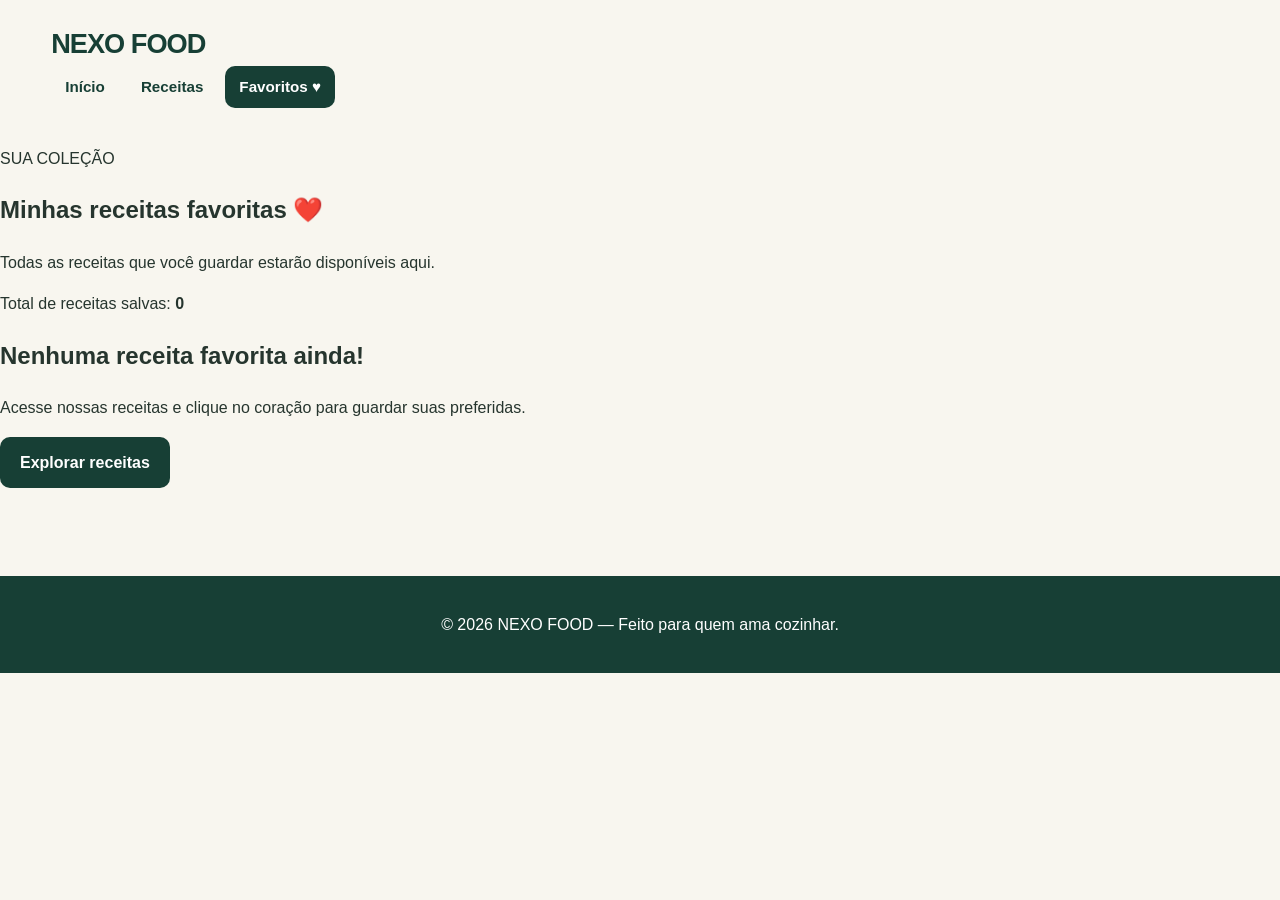
<file: pages/favoritos.html>
<!DOCTYPE html>
<html lang="pt-BR">
<head>
  <meta charset="UTF-8">
  <meta name="viewport" content="width=device-width, initial-scale=1.0">

  <title>Meus Favoritos | NEXO FOOD</title>

  <link rel="stylesheet" href="../css/style.css">
  <link rel="stylesheet" href="../css/receitas.css">
  <link rel="stylesheet" href="../css/responsivo.css">
</head>

<body>
  <header class="site-header">
    <div class="container header-content">
      <a href="../index.html" class="logo">NEXO FOOD</a>

      <nav aria-label="Menu principal">
        <a href="../index.html">Início</a>
        <a href="receitas.html">Receitas</a>
        <a href="favoritos.html" aria-current="page">Favoritos ♥</a>
      </nav>
    </div>
  </header>

  <main class="container favorites-page">
    <section class="page-heading">
      <p class="eyebrow">SUA COLEÇÃO</p>
      <h1>Minhas receitas favoritas ❤️</h1>

      <p>
        Todas as receitas que você guardar estarão disponíveis aqui.
      </p>

      <p>
        Total de receitas salvas:
        <strong id="favorite-count">0</strong>
      </p>
    </section>

    <section id="empty-favorites" class="empty-state" hidden>
      <h2>Nenhuma receita favorita ainda!</h2>

      <p>
        Acesse nossas receitas e clique no coração para guardar
        suas preferidas.
      </p>

      <a href="receitas.html" class="button">
        Explorar receitas
      </a>
    </section>

    <section
      id="favorite-recipes"
      class="recipes-grid"
      aria-label="Minhas receitas favoritas"
    ></section>
  </main>

  <footer class="site-footer">
    <div class="container">
      <p>© 2026 NEXO FOOD — Feito para quem ama cozinhar.</p>
    </div>
  </footer>

  <script src="../js/receitas.js" defer></script>
  <script src="../js/favoritos.js" defer></script>
</body>
</html>
</file>
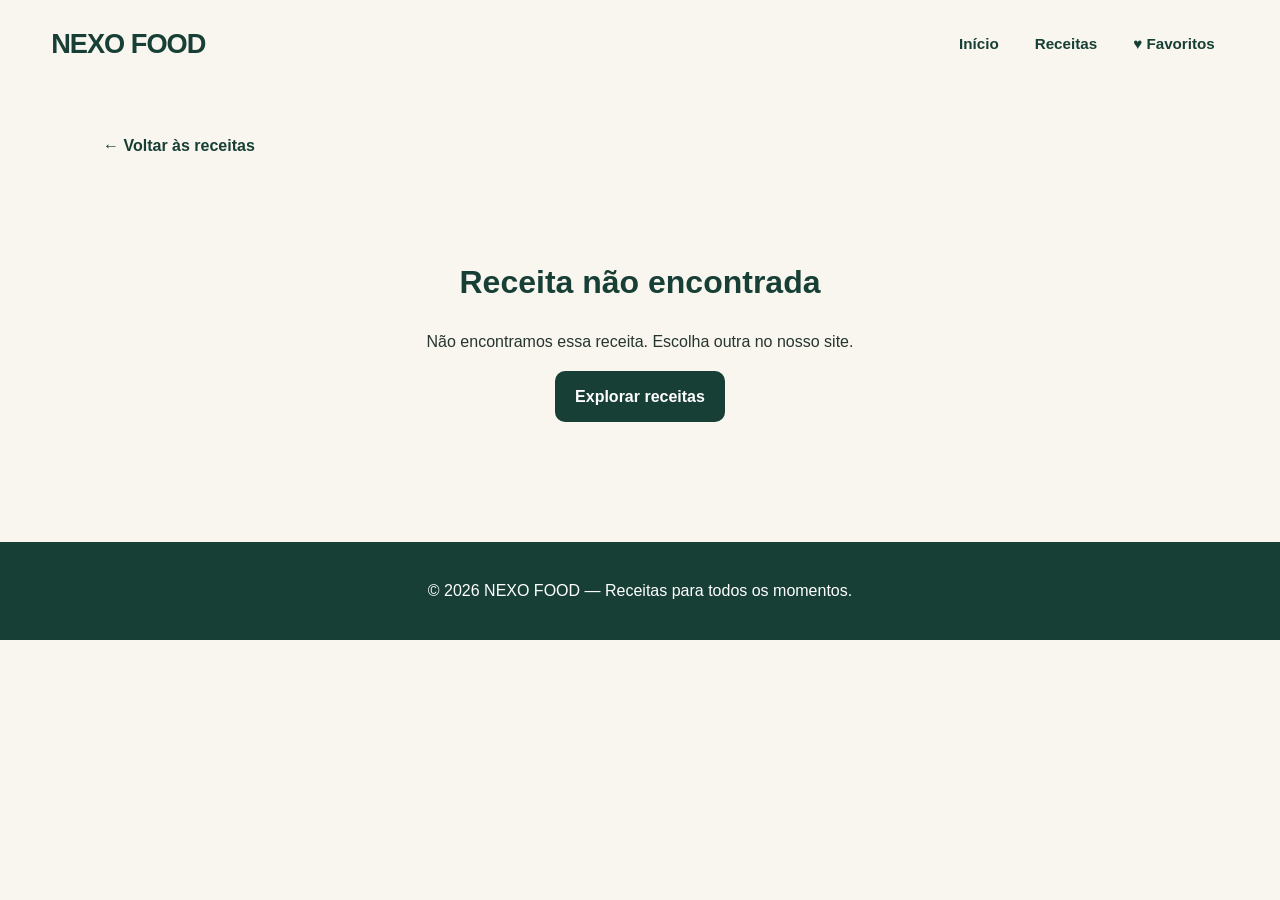
<file: pages/receita.html>
<!DOCTYPE html>
<html lang="pt-BR">
<head>
  <meta charset="UTF-8">
  <meta name="viewport" content="width=device-width, initial-scale=1.0">

  <title>Detalhes da Receita | NEXO FOOD</title>

  <meta
    name="description"
    content="Confira os ingredientes e o modo de preparo das receitas do NEXO FOOD."
  >

  <link rel="stylesheet" href="../css/style.css">
  <link rel="stylesheet" href="../css/home.css">
  <link rel="stylesheet" href="../css/receitas.css">
  <link rel="stylesheet" href="../css/responsivo.css">

  <script src="../js/receitas.js" defer></script>
  <script src="../js/favoritos.js" defer></script>
  <script src="../js/receita-detalhe.js" defer></script>
</head>

<body>
  <header class="site-header">
    <a class="logo" href="../index.html">NEXO FOOD</a>

    <nav aria-label="Navegação principal">
      <a href="../index.html">Início</a>
      <a href="receitas.html">Receitas</a>
      <a href="favoritos.html">♥ Favoritos</a>
    </nav>
  </header>

  <main class="recipe-detail-page">
    <a class="back-link" href="receitas.html">
      ← Voltar às receitas
    </a>

    <div id="recipe-detail" aria-live="polite">
      <p>Carregando receita...</p>
    </div>
  </main>

  <footer class="site-footer">
    <p>© 2026 NEXO FOOD — Receitas para todos os momentos.</p>
  </footer>
</body>
</html>
</file>
<file: css/style.css>
/* ========================================
   NEXO FOOD — IDENTIDADE VISUAL GLOBAL
   ======================================== */

:root {
  --verde: #173f35;
  --verde-hover: #245b4b;
  --verde-claro: #edf3e9;
  --laranja: #d87528;
  --laranja-claro: #fff0e3;
  --creme: #f8f6ef;
  --branco: #ffffff;
  --texto: #26352e;
  --texto-suave: #69716b;
  --borda: #e4e8df;
  --sombra: 0 8px 24px rgba(23, 63, 53, 0.07);
  --sombra-hover: 0 16px 36px rgba(23, 63, 53, 0.12);
  --raio: 16px;
  --transicao: 0.25s ease;
}

* {
  box-sizing: border-box;
}

html {
  scroll-behavior: smooth;
  scroll-padding-top: 24px;
}

body {
  margin: 0;
  background: var(--creme);
  color: var(--texto);
  font-family: Arial, Helvetica, sans-serif;
  line-height: 1.6;
  -webkit-font-smoothing: antialiased;
}

img {
  display: block;
  max-width: 100%;
}

a {
  transition: color var(--transicao);
}

button,
input,
select,
textarea {
  font: inherit;
}

button {
  -webkit-tap-highlight-color: transparent;
}

::selection {
  background: var(--verde);
  color: var(--branco);
}

/* LOGO */

.logo {
  display: inline-block;
  color: var(--verde);
  font-size: 1.65rem;
  font-weight: 800;
  letter-spacing: -0.8px;
  text-decoration: none;
  white-space: nowrap;
}

.logo span {
  color: var(--laranja);
}

.footer-logo {
  display: inline-block;
  margin-bottom: 15px;
  color: var(--branco);
}

/* BOTÕES SECUNDÁRIOS */

.secondary-button {
  display: inline-flex;
  align-items: center;
  justify-content: center;
  gap: 8px;
  min-height: 46px;
  padding: 12px 20px;
  border: 1px solid var(--borda);
  border-radius: 10px;
  background: var(--branco);
  color: var(--verde);
  font-weight: 700;
  text-align: center;
  text-decoration: none;
  cursor: pointer;
  transition:
    background var(--transicao),
    border-color var(--transicao),
    color var(--transicao),
    transform var(--transicao),
    box-shadow var(--transicao);
}

.secondary-button:hover {
  border-color: var(--verde);
  background: var(--verde-claro);
  transform: translateY(-2px);
}

.secondary-button:active {
  transform: translateY(0);
}

/* BOTÕES PRINCIPAIS */

.button {
  transition:
    background var(--transicao),
    transform var(--transicao),
    box-shadow var(--transicao);
}

.button:hover {
  box-shadow: 0 6px 16px rgba(23, 63, 53, 0.15);
}

/* TÍTULOS E SEÇÕES */

.section-title {
  margin-top: 0;
  color: var(--verde);
  font-size: clamp(1.7rem, 4vw, 2.5rem);
  line-height: 1.2;
  letter-spacing: -0.7px;
}

.section-heading {
  margin-bottom: 25px;
}

.section-heading > p {
  color: var(--texto-suave);
  line-height: 1.8;
}

.featured-footer {
  margin-top: 35px;
  text-align: center;
}

/* LINKS DE NAVEGAÇÃO */

.site-header nav a {
  transition: color var(--transicao);
}

.site-header nav a:hover,
.site-header nav a[aria-current="page"] {
  color: var(--laranja);
}

/* CARTÕES */

.product-card,
.category-card {
  box-shadow: 0 2px 8px rgba(23, 63, 53, 0.025);
}

.product-card {
  transition:
    transform var(--transicao),
    box-shadow var(--transicao),
    border-color var(--transicao);
}

.product-card:hover {
  border-color: #d9e2d7;
  box-shadow: var(--sombra-hover);
}

.category-card {
  transition:
    transform var(--transicao),
    box-shadow var(--transicao),
    border-color var(--transicao);
}

/* IMAGEM DA SEÇÃO SOBRE */

.about-visual img,
.about-section img {
  width: 100%;
  max-height: 350px;
  object-fit: cover;
  border-radius: 20px;
}

/* RODAPÉ */

.site-footer {
  margin-top: 70px;
  padding: 42px 4%;
  background: var(--verde);
  color: var(--branco);
  text-align: center;
}

.site-footer p {
  margin: 0;
  line-height: 1.8;
}

.footer-links {
  display: flex;
  justify-content: center;
  flex-wrap: wrap;
  gap: 20px;
  margin: 20px 0;
}

.footer-links a {
  color: var(--branco);
  text-decoration: none;
}

.footer-links a:hover {
  color: #f3b47d;
}

.footer-bottom {
  margin-top: 25px !important;
  padding-top: 20px;
  border-top: 1px solid rgba(255, 255, 255, 0.2);
  font-size: 0.9rem;
}

/* ACESSIBILIDADE */

:focus-visible {
  outline: 3px solid var(--laranja);
  outline-offset: 3px;
}

@media (max-width: 600px) {
  .logo {
    font-size: 1.5rem;
  }

  .site-footer {
    margin-top: 50px;
    padding: 32px 5%;
  }

  .footer-links {
    gap: 14px;
  }
}

@media (prefers-reduced-motion: reduce) {
  *,
  *::before,
  *::after {
    scroll-behavior: auto !important;
    animation-duration: 0.01ms !important;
    transition-duration: 0.01ms !important;
  }
}
</file>
<file: css/receitas.css>
/* ========================================
   NEXO FOOD — RECEITAS E DETALHES
   ======================================== */

:root {
  --receita-verde: #173f35;
  --receita-laranja: #d87528;
  --receita-texto: #26352e;
  --receita-suave: #69716b;
  --receita-borda: #e5e8e2;
  --receita-fundo: #f7f7f1;
}

/* PÁGINAS DE RECEITAS */

.recipe-detail-page,
.recipe-list-page {
  width: min(1100px, 92%);
  margin: 40px auto 70px;
}

/* LINK DE VOLTAR */

.back-link {
  display: inline-block;
  margin-bottom: 24px;
  color: var(--receita-verde);
  font-weight: 600;
  text-decoration: none;
  transition: color 0.2s ease;
}

.back-link:hover {
  color: var(--receita-laranja);
}

.back-link:focus-visible {
  outline: 2px solid var(--receita-laranja);
  outline-offset: 4px;
}

/* DETALHES DA RECEITA */

.recipe-detail {
  display: grid;
  grid-template-columns: minmax(0, 1fr) minmax(0, 1fr);
  gap: 36px;
  align-items: start;
}

.recipe-detail-image {
  display: block;
  width: 100%;
  min-height: 320px;
  max-height: 560px;
  object-fit: cover;
  border-radius: 20px;
  box-shadow: 0 15px 40px rgba(23, 63, 53, 0.1);
}

.recipe-detail-content {
  min-width: 0;
}

.recipe-detail-content h1 {
  margin: 12px 0;
  color: var(--receita-verde);
  font-size: clamp(2rem, 4vw, 3rem);
  line-height: 1.15;
}

.recipe-description {
  color: #5d665f;
  line-height: 1.8;
}

.recipe-information {
  display: flex;
  flex-wrap: wrap;
  gap: 24px;
  margin: 26px 0;
  padding: 20px 0;
  border-top: 1px solid var(--receita-borda);
  border-bottom: 1px solid var(--receita-borda);
}

.recipe-information div {
  display: flex;
  flex-direction: column;
  gap: 6px;
}

.recipe-information strong,
.recipe-section h2 {
  color: var(--receita-verde);
}

.recipe-information span {
  color: var(--receita-suave);
  font-size: 0.9rem;
}

.recipe-section {
  margin: 30px 0;
}

.recipe-section h2 {
  margin-bottom: 16px;
  font-size: 1.45rem;
}

.recipe-section ul,
.recipe-section ol {
  padding-left: 24px;
}

.recipe-section li {
  margin-bottom: 12px;
  color: var(--receita-texto);
  line-height: 1.8;
}

/* CABEÇALHO DA LISTAGEM */

.recipe-list-hero {
  padding: 45px 0 30px;
}

.recipe-list-hero h1 {
  max-width: 780px;
  margin: 14px 0;
  color: var(--receita-verde);
  font-size: clamp(2.2rem, 5vw, 4rem);
  line-height: 1.1;
  letter-spacing: -1px;
}

.recipe-list-hero p,
.ingredient-search-section p {
  color: var(--receita-suave);
  line-height: 1.8;
}

/* ÁREA DE PESQUISA E FILTROS */

.recipe-filters {
  margin-bottom: 40px;
  padding: 26px;
  border: 1px solid #eceee8;
  border-radius: 20px;
  background: var(--receita-fundo);
}

.recipe-filters h2 {
  margin: 0 0 16px;
  color: var(--receita-verde);
  font-size: 1.2rem;
}

/* PESQUISA POR NOME */

.recipe-search {
  display: flex;
  gap: 12px;
  margin-bottom: 28px;
}

.recipe-search input,
.ingredient-search-form input,
.ingredient-search-form select {
  width: 100%;
  min-width: 0;
  padding: 13px 15px;
  border: 1px solid #dce1d9;
  border-radius: 10px;
  background: #fff;
  color: #202822;
  font: inherit;
  transition: border-color 0.2s ease, box-shadow 0.2s ease;
}

.recipe-search input {
  flex: 1;
}

.recipe-search input:focus,
.ingredient-search-form input:focus,
.ingredient-search-form select:focus {
  border-color: var(--receita-verde);
  outline: none;
  box-shadow: 0 0 0 3px rgba(23, 63, 53, 0.1);
}

.recipe-search input::placeholder,
.ingredient-search-form input::placeholder {
  color: #8b928c;
}

/* PESQUISA POR INGREDIENTES */

.ingredient-search-section {
  margin-bottom: 26px;
  padding: 22px;
  border: 1px solid #e4e8df;
  border-radius: 16px;
  background: #fff;
}

.ingredient-search-section > p {
  margin: 0 0 18px;
}

.ingredient-search-form {
  display: grid;
  grid-template-columns: 1fr;
  gap: 10px;
}

.ingredient-search-form label {
  margin-top: 6px;
  color: var(--receita-verde);
  font-size: 0.95rem;
  font-weight: 600;
}

.ingredient-search-form .button,
.ingredient-search-form .secondary-button {
  justify-self: start;
  margin-top: 6px;
}

/* BOTÃO SECUNDÁRIO */

.secondary-button {
  display: inline-flex;
  align-items: center;
  justify-content: center;
  padding: 12px 18px;
  border: 1px solid #dce1d9;
  border-radius: 10px;
  background: #fff;
  color: var(--receita-verde);
  font: inherit;
  font-weight: 600;
  text-decoration: none;
  cursor: pointer;
  transition: background 0.2s ease, transform 0.2s ease;
}

.secondary-button:hover {
  background: #f0f3ec;
}

.secondary-button:active {
  transform: scale(0.98);
}

/* FILTROS POR CATEGORIA */

.filter-buttons {
  display: flex;
  flex-wrap: wrap;
  gap: 10px;
}

.filter-button {
  padding: 10px 15px;
  border: 1px solid #dce1d9;
  border-radius: 25px;
  background: #fff;
  color: var(--receita-verde);
  font: inherit;
  cursor: pointer;
  transition:
    background 0.2s ease,
    color 0.2s ease,
    border-color 0.2s ease;
}

.filter-button:hover,
.filter-button.active {
  border-color: var(--receita-verde);
  background: var(--receita-verde);
  color: #fff;
}

.filter-button:focus-visible,
.secondary-button:focus-visible {
  outline: 3px solid var(--receita-laranja);
  outline-offset: 3px;
}

/* RESULTADOS */

.recipe-results-heading {
  display: flex;
  align-items: center;
  justify-content: space-between;
  gap: 16px;
  margin-bottom: 24px;
}

.recipe-results-heading h2 {
  color: var(--receita-verde);
}

.recipe-results-heading p {
  color: var(--receita-suave);
  font-size: 0.95rem;
}

/* CARTÕES DE RECEITAS */

.recipe-grid {
  display: grid;
  grid-template-columns: repeat(3, minmax(0, 1fr));
  gap: 24px;
}

.product-card {
  min-width: 0;
  overflow: hidden;
  border: 1px solid #eceee8;
  border-radius: 18px;
  background: #fff;
  transition: transform 0.25s ease, box-shadow 0.25s ease;
}

.product-card:hover {
  transform: translateY(-4px);
  box-shadow: 0 15px 35px rgba(23, 63, 53, 0.09);
}

.product-card > img {
  display: block;
  width: 100%;
  height: 220px;
  object-fit: cover;
}

.product-card-content {
  padding: 20px;
}

.product-card-content h3 {
  margin: 8px 0;
  color: var(--receita-verde);
  line-height: 1.4;
}

.product-card-content p {
  color: var(--receita-suave);
  line-height: 1.7;
}

.recipe-category {
  display: inline-block;
  margin-bottom: 8px;
  color: #b45b1c;
  font-size: 0.85rem;
  font-weight: 700;
}

.recipe-meta {
  display: flex;
  flex-wrap: wrap;
  gap: 12px;
  margin-top: 16px;
  color: var(--receita-suave);
  font-size: 0.9rem;
}

.recipe-card-link {
  display: inline-block;
  margin-top: 14px;
  color: var(--receita-verde);
  font-weight: 700;
  text-decoration: none;
  transition: color 0.2s ease;
}

.recipe-card-link:hover {
  color: var(--receita-laranja);
  text-decoration: underline;
}

.favorite-button {
  display: inline-block;
  margin-top: 12px;
  padding: 10px 16px;
  border: 1px solid var(--receita-verde);
  border-radius: 24px;
  background: transparent;
  color: var(--receita-verde);
  font: inherit;
  font-weight: 600;
  cursor: pointer;
  transition:
    background 0.2s ease,
    color 0.2s ease,
    border-color 0.2s ease;
}

.favorite-button:hover,
.favorite-button[aria-pressed="true"] {
  border-color: var(--receita-verde);
  background: var(--receita-verde);
  color: #fff;
}

.favorite-button:focus-visible {
  outline: 3px solid var(--receita-laranja);
  outline-offset: 3px;
}

/* MENSAGENS E ESTADOS VAZIOS */

.empty-message {
  padding: 25px 0;
  color: var(--receita-suave);
  line-height: 1.7;
}

.recipe-not-found {
  padding: 40px 0;
  text-align: center;
}

.recipe-not-found h1,
.recipe-not-found h2 {
  color: var(--receita-verde);
}

/* RESPONSIVIDADE — TABLETS */

@media (max-width: 900px) {
  .recipe-grid {
    grid-template-columns: repeat(2, minmax(0, 1fr));
  }

  .recipe-detail {
    grid-template-columns: 1fr;
    gap: 28px;
  }

  .recipe-detail-image {
    max-height: 460px;
  }
}

/* RESPONSIVIDADE — CELULARES */

@media (max-width: 600px) {
  .recipe-detail-page,
  .recipe-list-page {
    margin-top: 24px;
    margin-bottom: 50px;
  }

  .recipe-grid {
    grid-template-columns: 1fr;
    gap: 20px;
  }

  .recipe-search {
    flex-direction: column;
  }

  .recipe-search .button {
    width: 100%;
  }

  .recipe-results-heading {
    align-items: flex-start;
    flex-direction: column;
    gap: 4px;
  }

  .recipe-detail {
    gap: 22px;
  }

  .recipe-detail-image {
    min-height: 220px;
    max-height: 350px;
  }

  .recipe-information {
    gap: 18px;
  }

  .recipe-filters,
  .ingredient-search-section {
    padding: 16px;
  }

  .ingredient-search-form .button,
  .ingredient-search-form .secondary-button {
    width: 100%;
  }

  .filter-buttons {
    gap: 8px;
  }

  .filter-button {
    padding: 9px 12px;
  }

  .product-card > img {
    height: 240px;
  }

  .product-card-content {
    padding: 18px;
  }
}

/* ACESSIBILIDADE */

@media (prefers-reduced-motion: reduce) {
  *,
  *::before,
  *::after {
    animation-duration: 0.01ms !important;
    transition-duration: 0.01ms !important;
    scroll-behavior: auto !important;
  }
}


/* ========================================
   NEXO FOOD — REFINAMENTO DOS CARTÕES
   ======================================== */

.product-card {
  border: 1px solid #e6e9e1;
  border-radius: 20px;
  background: #ffffff;
  box-shadow: 0 4px 14px rgba(23, 63, 53, 0.04);
  transition:
    transform 0.25s ease,
    box-shadow 0.25s ease,
    border-color 0.25s ease;
}

.product-card:hover {
  transform: translateY(-5px);
  border-color: #d5e2d6;
  box-shadow: 0 14px 32px rgba(23, 63, 53, 0.11);
}

.product-card > img {
  display: block;
  width: 100%;
  height: 230px;
  object-fit: cover;
  background: #edf3e9;
}

.product-card-content {
  display: flex;
  flex-direction: column;
  align-items: flex-start;
  padding: 22px;
}

.recipe-category {
  padding: 5px 10px;
  border-radius: 20px;
  background: #edf3e9;
  color: #245b4b;
  font-size: 0.78rem;
  font-weight: 700;
}

.product-card-content h3 {
  margin: 12px 0 8px;
  color: #173f35;
  font-size: 1.22rem;
  line-height: 1.4;
}

.product-card-content p {
  margin: 0;
  color: #69716b;
  font-size: 0.95rem;
  line-height: 1.7;
}

.recipe-meta {
  display: flex;
  flex-wrap: wrap;
  gap: 10px;
  margin-top: 16px;
  color: #69716b;
  font-size: 0.88rem;
}

.recipe-card-link {
  display: inline-flex;
  align-items: center;
  margin-top: 18px;
  color: #173f35;
  font-weight: 700;
  text-decoration: none;
  transition: color 0.2s ease;
}

.recipe-card-link:hover {
  color: #d87528;
}

.favorite-button {
  display: inline-flex;
  align-items: center;
  justify-content: center;
  gap: 6px;
  min-height: 40px;
  margin-top: 12px;
  padding: 9px 15px;
  border: 1px solid #dce1d9;
  border-radius: 24px;
  background: #ffffff;
  color: #173f35;
  font-weight: 700;
  cursor: pointer;
  transition:
    background 0.2s ease,
    border-color 0.2s ease,
    color 0.2s ease;
}

.favorite-button:hover {
  border-color: #d87528;
  background: #fff8f1;
}

.favorite-button[aria-pressed="true"] {
  border-color: #d87528;
  background: #fff0e3;
  color: #a64d12;
}

.product-card a:focus-visible,
.product-card button:focus-visible {
  outline: 3px solid #d87528;
  outline-offset: 3px;
}

/* CARTÕES EM TELAS PEQUENAS */

@media (max-width: 600px) {
  .product-card {
    border-radius: 18px;
  }

  .product-card > img {
    height: 240px;
  }

  .product-card-content {
    padding: 19px;
  }
}

/* RESPEITAR PREFERÊNCIAS DE MOVIMENTO */

@media (prefers-reduced-motion: reduce) {
  .product-card,
  .product-card > img,
  .favorite-button,
  .recipe-card-link {
    transition: none;
  }

  .product-card:hover {
    transform: none;
  }
}


/* ========================================
   NEXO FOOD — DETALHES DA RECEITA
   ======================================== */

/* CONTAINER PRINCIPAL */

.recipe-detail-page {
  width: min(1100px, 92%);
  margin: 36px auto 80px;
}

/* LINK PARA VOLTAR */

.recipe-detail-page .back-link {
  display: inline-flex;
  align-items: center;
  gap: 8px;
  margin-bottom: 28px;
  padding: 9px 13px;
  border-radius: 9px;
  color: #173f35;
  font-weight: 700;
  text-decoration: none;
  transition: background 0.2s ease, color 0.2s ease;
}

.recipe-detail-page .back-link:hover {
  background: #edf3e9;
  color: #245b4b;
}

/* LAYOUT DA RECEITA */

.recipe-detail {
  display: grid;
  grid-template-columns: minmax(0, 1fr) minmax(0, 1fr);
  align-items: start;
  gap: 42px;
}

/* FOTOGRAFIA */

.recipe-detail-image {
  position: sticky;
  top: 24px;
  display: block;
  width: 100%;
  min-height: 320px;
  max-height: 540px;
  aspect-ratio: 4 / 5;
  object-fit: cover;
  border: 1px solid #e6e9e1;
  border-radius: 24px;
  background: #edf3e9;
  box-shadow: 0 16px 40px rgba(23, 63, 53, 0.1);
}

/* INFORMAÇÕES PRINCIPAIS */

.recipe-detail-content {
  min-width: 0;
  padding: 8px 0;
}

.recipe-detail-content h1 {
  margin: 12px 0 18px;
  color: #173f35;
  font-size: clamp(2rem, 4vw, 3.2rem);
  line-height: 1.12;
  letter-spacing: -1px;
  overflow-wrap: anywhere;
}

.recipe-description {
  margin: 0;
  color: #69716b;
  font-size: 1.02rem;
  line-height: 1.85;
}

/* TEMPO, DIFICULDADE E PORÇÕES */

.recipe-information {
  display: flex;
  flex-wrap: wrap;
  gap: 14px;
  margin: 26px 0;
  padding: 20px 0;
  border-top: 1px solid #e4e8df;
  border-bottom: 1px solid #e4e8df;
}

.recipe-information div {
  flex: 1 1 100px;
  display: flex;
  flex-direction: column;
  gap: 5px;
  padding: 13px;
  border: 1px solid #e6e9e1;
  border-radius: 12px;
  background: #ffffff;
}

.recipe-information strong {
  color: #173f35;
  font-size: 0.95rem;
}

.recipe-information span {
  color: #69716b;
  font-size: 0.85rem;
}

/* INGREDIENTES E PREPARO */

.recipe-section {
  margin: 28px 0;
  padding: 24px;
  border: 1px solid #e6e9e1;
  border-radius: 18px;
  background: #ffffff;
}

.recipe-section h2 {
  margin: 0 0 18px;
  padding-bottom: 12px;
  border-bottom: 1px solid #e4e8df;
  color: #173f35;
  font-size: 1.4rem;
  line-height: 1.3;
}

.recipe-section ul,
.recipe-section ol {
  margin: 0;
  padding-left: 24px;
}

.recipe-section li {
  margin-bottom: 13px;
  padding-left: 4px;
  color: #37443c;
  line-height: 1.8;
}

.recipe-section li:last-child {
  margin-bottom: 0;
}

.recipe-section li::marker {
  color: #d87528;
  font-weight: 700;
}

/* TABLETS */

@media (max-width: 800px) {
  .recipe-detail {
    grid-template-columns: 1fr;
    gap: 24px;
  }

  .recipe-detail-image {
    position: static;
    aspect-ratio: 16 / 10;
    min-height: 260px;
    max-height: 420px;
  }

  .recipe-detail-content {
    padding: 0;
  }
}

/* CELULARES */

@media (max-width: 600px) {
  .recipe-detail-page {
    margin-top: 20px;
    margin-bottom: 50px;
  }

  .recipe-detail-image {
    min-height: 220px;
    aspect-ratio: 4 / 3;
    border-radius: 18px;
  }

  .recipe-detail-content h1 {
    font-size: 2rem;
    letter-spacing: -0.5px;
  }

  .recipe-information {
    gap: 10px;
    padding: 16px 0;
  }

  .recipe-information div {
    flex-basis: 90px;
    padding: 11px;
  }

  .recipe-section {
    margin: 22px 0;
    padding: 18px;
    border-radius: 15px;
  }

  .recipe-section h2 {
    font-size: 1.25rem;
  }

  .recipe-section li {
    font-size: 0.95rem;
    line-height: 1.75;
  }
}


/* ========================================
   NEXO FOOD — PÁGINA DE FAVORITOS
   ======================================== */

/* ÁREA PRINCIPAL DOS FAVORITOS */

#favorite-recipes {
  display: grid;
  grid-template-columns: repeat(3, minmax(0, 1fr));
  align-items: stretch;
  gap: 24px;
  width: 100%;
  margin: 28px 0 50px;
}

/* CARTÕES DOS FAVORITOS */

#favorite-recipes .product-card {
  display: flex;
  flex-direction: column;
  height: 100%;
  min-width: 0;
  overflow: hidden;
  border: 1px solid #e6e9e1;
  border-radius: 20px;
  background: #ffffff;
  box-shadow: 0 4px 14px rgba(23, 63, 53, 0.04);
  transition:
    transform 0.25s ease,
    box-shadow 0.25s ease;
}

#favorite-recipes .product-card:hover {
  transform: translateY(-5px);
  box-shadow: 0 14px 32px rgba(23, 63, 53, 0.11);
}

#favorite-recipes .product-card > img {
  display: block;
  width: 100%;
  height: 220px;
  object-fit: cover;
  background: #edf3e9;
}

#favorite-recipes .product-card-content {
  display: flex;
  flex: 1;
  flex-direction: column;
  align-items: flex-start;
  padding: 22px;
}

#favorite-recipes .product-card-content h3 {
  margin: 10px 0;
  color: #173f35;
  font-size: 1.2rem;
  line-height: 1.4;
}

#favorite-recipes .product-card-content p {
  color: #69716b;
  line-height: 1.7;
}

#favorite-recipes .recipe-meta {
  margin-top: auto;
  padding-top: 15px;
}

#favorite-recipes .recipe-card-link {
  margin-top: 18px;
  color: #173f35;
  font-weight: 700;
  text-decoration: none;
}

#favorite-recipes .recipe-card-link:hover {
  color: #d87528;
}

#favorite-recipes .favorite-button {
  margin-top: 12px;
}

/* ESTADO VAZIO */

#favorite-recipes > p,
#favorite-recipes > .empty-message {
  grid-column: 1 / -1;
  margin: 0;
  padding: 35px 24px;
  border: 1px dashed #cbd7ca;
  border-radius: 18px;
  background: #ffffff;
  color: #69716b;
  text-align: center;
  line-height: 1.8;
}

/* TABLETS */

@media (max-width: 900px) {
  #favorite-recipes {
    grid-template-columns: repeat(2, minmax(0, 1fr));
    gap: 20px;
  }
}

/* CELULARES */

@media (max-width: 600px) {
  #favorite-recipes {
    grid-template-columns: 1fr;
    gap: 20px;
    margin-top: 20px;
  }

  #favorite-recipes .product-card > img {
    height: 240px;
  }

  #favorite-recipes .product-card-content {
    padding: 19px;
  }
}

/* ACESSIBILIDADE */

@media (prefers-reduced-motion: reduce) {
  #favorite-recipes .product-card {
    transition: none;
  }

  #favorite-recipes .product-card:hover {
    transform: none;
  }
}
</file>
<file: css/responsivo.css>
/* ========================================
   NEXO FOOD — ESTILOS GERAIS E RESPONSIVOS
   ======================================== */

/* CONFIGURAÇÃO GERAL */

* {
  box-sizing: border-box;
}

html {
  scroll-behavior: smooth;
}

body {
  margin: 0;
  overflow-x: hidden;
}

img {
  max-width: 100%;
}

/* CABEÇALHO */

.site-header {
  display: flex;
  align-items: center;
  justify-content: space-between;
  gap: 24px;
  width: min(1200px, 92%);
  margin: 0 auto;
  padding: 22px 0;
}

.site-header nav {
  display: flex;
  align-items: center;
  flex-wrap: wrap;
  gap: 24px;
}

.site-header nav a {
  color: #173f35;
  font-weight: 600;
  text-decoration: none;
  transition: color 0.2s ease;
}

.site-header nav a:hover,
.site-header nav a[aria-current="page"] {
  color: #d87528;
}

.site-header nav a:focus-visible {
  outline: 2px solid #d87528;
  outline-offset: 4px;
}

/* BOTÕES */

.button {
  display: inline-flex;
  align-items: center;
  justify-content: center;
  padding: 13px 20px;
  border: none;
  border-radius: 10px;
  background: #173f35;
  color: #fff;
  font: inherit;
  font-weight: 700;
  text-align: center;
  text-decoration: none;
  cursor: pointer;
  transition: background 0.2s ease, transform 0.2s ease;
}

.button:hover {
  background: #245b4b;
  transform: translateY(-1px);
}

.button:focus-visible {
  outline: 3px solid #d87528;
  outline-offset: 3px;
}

.button:active {
  transform: translateY(0);
}

/* TÍTULOS */

.section-title {
  color: #173f35;
  font-size: clamp(1.7rem, 4vw, 2.5rem);
  line-height: 1.2;
}

/* RODAPÉ */

.site-footer {
  margin-top: 60px;
  padding: 35px 4%;
  background: #173f35;
  color: #fff;
  text-align: center;
}

.site-footer p {
  margin: 0;
  line-height: 1.7;
}

/* TABLETS */

@media (max-width: 800px) {
  .site-header {
    align-items: flex-start;
    flex-direction: column;
    gap: 16px;
  }

  .site-header nav {
    gap: 16px;
  }

  .recipe-detail-page,
  .recipe-list-page {
    margin-top: 25px;
  }
}

/* CELULARES */

@media (max-width: 480px) {
  .site-header {
    padding: 18px 0;
  }

  .site-header nav {
    width: 100%;
    gap: 12px 18px;
  }

  .site-header nav a {
    font-size: 0.92rem;
  }

  .button {
    padding: 12px 16px;
  }

  .recipe-detail-page,
  .recipe-list-page {
    width: 92%;
  }

  .recipe-information {
    justify-content: space-between;
    gap: 16px;
  }

  .site-footer {
    padding: 30px 5%;
  }
}

/* ACESSIBILIDADE */

@media (prefers-reduced-motion: reduce) {
  *,
  *::before,
  *::after {
    scroll-behavior: auto !important;
    animation-duration: 0.01ms !important;
    transition-duration: 0.01ms !important;
  }
}


/* ========================================
   NEXO FOOD — CABEÇALHO PROFISSIONAL
   ======================================== */

.site-header {
  position: relative;
  display: flex;
  align-items: center;
  justify-content: space-between;
  gap: 28px;
  width: min(1200px, 92%);
  margin: 0 auto;
  padding: 22px 0;
}

/* LOGO */

.site-header .logo {
  flex-shrink: 0;
  font-size: 1.7rem;
  font-weight: 800;
  letter-spacing: -1px;
  text-decoration: none;
  transition: opacity 0.2s ease;
}

.site-header .logo:hover {
  opacity: 0.82;
}

/* MENU DE NAVEGAÇÃO */

.site-header nav {
  display: flex;
  align-items: center;
  justify-content: flex-end;
  flex-wrap: wrap;
  gap: 8px;
}

.site-header nav a {
  display: inline-flex;
  align-items: center;
  justify-content: center;
  min-height: 42px;
  padding: 9px 14px;
  border-radius: 10px;
  color: #173f35;
  font-size: 0.95rem;
  font-weight: 600;
  text-decoration: none;
  transition:
    background 0.2s ease,
    color 0.2s ease,
    transform 0.2s ease;
}

.site-header nav a:hover {
  background: #edf3e9;
  color: #245b4b;
}

.site-header nav a[aria-current="page"] {
  background: #173f35;
  color: #ffffff;
}

.site-header nav a:active {
  transform: scale(0.97);
}

/* FOCO PELO TECLADO */

.site-header .logo:focus-visible,
.site-header nav a:focus-visible {
  outline: 3px solid #d87528;
  outline-offset: 3px;
}

/* TABLETS */

@media (max-width: 800px) {
  .site-header {
    align-items: flex-start;
    flex-direction: column;
    gap: 14px;
    padding: 20px 0;
  }

  .site-header nav {
    justify-content: flex-start;
    width: 100%;
    gap: 6px;
  }

  .site-header nav a {
    padding: 9px 12px;
  }
}

/* CELULARES */

@media (max-width: 480px) {
  .site-header {
    gap: 12px;
    padding: 17px 0;
  }

  .site-header .logo {
    font-size: 1.55rem;
  }

  .site-header nav {
    gap: 5px;
  }

  .site-header nav a {
    min-height: 38px;
    padding: 8px 10px;
    font-size: 0.88rem;
  }
}

/* MOVIMENTO REDUZIDO */

@media (prefers-reduced-motion: reduce) {
  .site-header .logo,
  .site-header nav a {
    transition: none;
  }
}
</file>
<file: css/home.css>
/* ========================================
   NEXO FOOD — PÁGINA INICIAL
   ======================================== */

/* HERO PRINCIPAL */

.hero {
  display: grid;
  grid-template-columns: 1.05fr 0.95fr;
  align-items: center;
  gap: 48px;
  width: min(1200px, 92%);
  margin: 0 auto;
  padding: 65px 0 75px;
}

.hero-content {
  animation: aparecer 0.7s ease both;
}

.hero-label {
  display: inline-block;
  padding: 9px 15px;
  border-radius: 30px;
  background: #edf3e9;
  color: #173f35;
  font-size: 0.85rem;
  font-weight: 700;
}

.hero h1 {
  margin: 22px 0;
  color: #173f35;
  font-size: clamp(2.8rem, 5vw, 5rem);
  line-height: 1.04;
  letter-spacing: -2px;
}

.hero-content > p {
  max-width: 520px;
  color: #69716b;
  font-size: 1.08rem;
  line-height: 1.8;
}

.hero-visual {
  animation: aparecer 0.9s ease both;
}

.hero-visual img {
  display: block;
  width: 100%;
  height: 470px;
  object-fit: cover;
  border-radius: 35% 35% 20px 20px;
  box-shadow: 0 20px 55px rgba(23, 63, 53, 0.14);
  transition: transform 0.4s ease;
}

.hero-visual img:hover {
  transform: translateY(-6px);
}

/* BOTÕES DO HERO */

.hero-actions {
  display: flex;
  flex-wrap: wrap;
  gap: 12px;
  margin-top: 25px;
}

.hero-actions .button,
.hero-actions .secondary-button {
  min-height: 48px;
}

/* PESQUISA */

.search-section {
  width: min(850px, 92%);
  margin: 0 auto 75px;
  text-align: center;
}

.search-section h2 {
  margin-bottom: 20px;
  color: #173f35;
  font-size: clamp(1.6rem, 3vw, 2.2rem);
}

.recipe-search {
  display: flex;
  gap: 12px;
  padding: 10px;
  border: 1px solid #e5e8e2;
  border-radius: 16px;
  background: #fff;
  box-shadow: 0 12px 35px rgba(32, 40, 34, 0.05);
  transition: border-color 0.2s ease, box-shadow 0.2s ease;
}

.recipe-search input {
  flex: 1;
  min-width: 0;
  padding: 12px 15px;
  border: none;
  outline: none;
  background: transparent;
  color: #202822;
  font: inherit;
}

.recipe-search input::placeholder {
  color: #8b928c;
}

.recipe-search:focus-within {
  border-color: #173f35;
  box-shadow: 0 0 0 3px rgba(23, 63, 53, 0.08);
}

/* CATEGORIAS */

.categories-section,
.featured-section {
  width: min(1200px, 92%);
  margin: 0 auto 85px;
}

.categories-list {
  display: grid;
  grid-template-columns: repeat(4, minmax(0, 1fr));
  gap: 18px;
  margin-top: 28px;
}

.category-card {
  display: flex;
  flex-direction: column;
  align-items: flex-start;
  gap: 12px;
  padding: 25px;
  border: 1px solid #eceee8;
  border-radius: 18px;
  background: #fff;
  color: #173f35;
  text-decoration: none;
  transition: transform 0.25s ease, box-shadow 0.25s ease,
    border-color 0.25s ease;
}

.category-card:hover {
  transform: translateY(-5px);
  border-color: #d5e2d6;
  box-shadow: 0 15px 35px rgba(23, 63, 53, 0.09);
}

.category-card:focus-visible {
  outline: 3px solid #d87528;
  outline-offset: 4px;
}

.category-card .category-icon {
  display: grid;
  width: 54px;
  height: 54px;
  place-items: center;
  border-radius: 15px;
  background: #f5f5ee;
  font-size: 2rem;
}

.category-card h3 {
  margin: 0;
  font-size: 1.08rem;
}

.category-card p {
  margin: 0;
  color: #69716b;
  font-size: 0.92rem;
  line-height: 1.6;
}

/* RECEITAS EM DESTAQUE */

.recipe-grid {
  display: grid;
  grid-template-columns: repeat(3, minmax(0, 1fr));
  gap: 24px;
  margin-top: 30px;
}

.product-card {
  min-width: 0;
  overflow: hidden;
  border: 1px solid #eceee8;
  border-radius: 20px;
  background: #fff;
  animation: aparecer 0.5s ease both;
  transition: transform 0.25s ease, box-shadow 0.25s ease;
}

.product-card:hover {
  transform: translateY(-6px);
  box-shadow: 0 18px 40px rgba(23, 63, 53, 0.1);
}

.product-card > img {
  display: block;
  width: 100%;
  height: 225px;
  object-fit: cover;
  transition: transform 0.4s ease;
}

.product-card:hover > img {
  transform: scale(1.035);
}

.product-card-content {
  padding: 22px;
}

.product-card-content h3 {
  margin: 8px 0;
  color: #173f35;
  font-size: 1.25rem;
  line-height: 1.35;
}

.product-card-content p {
  color: #69716b;
  line-height: 1.7;
}

.recipe-meta {
  display: flex;
  flex-wrap: wrap;
  gap: 14px;
  margin-top: 15px;
  color: #69716b;
  font-size: 0.9rem;
}

/* LINKS E FAVORITOS NOS CARTÕES */

.recipe-card-link {
  display: inline-block;
  margin-top: 12px;
  color: #173f35;
  font-weight: 700;
  text-decoration: none;
}

.recipe-card-link:hover {
  color: #d87528;
}

.favorite-button {
  display: inline-flex;
  align-items: center;
  justify-content: center;
  gap: 6px;
  margin: 12px 0 0 8px;
  padding: 9px 12px;
  border: 1px solid #dce1d9;
  border-radius: 9px;
  background: #fff;
  color: #173f35;
  font-weight: 700;
  cursor: pointer;
  transition: background 0.2s ease, border-color 0.2s ease;
}

.favorite-button:hover {
  border-color: #d87528;
  background: #fff8f1;
}

.favorite-button[aria-pressed="true"] {
  border-color: #d87528;
  background: #fff0e3;
  color: #a64d12;
}

/* SOBRE O NEXO FOOD */

.about-section {
  display: grid;
  grid-template-columns: 1fr 1fr;
  align-items: center;
  gap: 45px;
  width: min(1200px, 92%);
  margin: 0 auto 85px;
  padding: 45px;
  border: 1px solid #eceee8;
  border-radius: 25px;
  background: #f5f5ee;
}

.about-section h2 {
  color: #173f35;
  font-size: 2rem;
  line-height: 1.2;
}

.about-section p {
  color: #69716b;
  line-height: 1.9;
}

.about-section img {
  display: block;
  width: 100%;
  max-height: 350px;
  object-fit: cover;
  border-radius: 20px;
}

/* ANIMAÇÕES */

@keyframes aparecer {
  from {
    opacity: 0;
    transform: translateY(18px);
  }

  to {
    opacity: 1;
    transform: translateY(0);
  }
}

/* TABLETS */

@media (max-width: 900px) {
  .hero {
    gap: 28px;
  }

  .hero-visual img {
    height: 370px;
  }

  .categories-list {
    grid-template-columns: repeat(2, minmax(0, 1fr));
  }

  .recipe-grid {
    grid-template-columns: repeat(2, minmax(0, 1fr));
  }

  .about-section {
    gap: 28px;
    padding: 30px;
  }
}

/* CELULARES */

@media (max-width: 600px) {
  .hero {
    grid-template-columns: 1fr;
    padding: 40px 0 55px;
  }

  .hero h1 {
    font-size: 2.8rem;
    letter-spacing: -1px;
  }

  .hero-content > p {
    font-size: 1rem;
  }

  .hero-visual img {
    height: 300px;
    border-radius: 22px;
  }

  .hero-actions {
    align-items: stretch;
  }

  .hero-actions .button,
  .hero-actions .secondary-button {
    flex: 1 1 100%;
    text-align: center;
  }

  .recipe-search {
    flex-direction: column;
  }

  .recipe-search .button {
    width: 100%;
  }

  .categories-list,
  .recipe-grid {
    grid-template-columns: 1fr;
  }

  .category-card {
    padding: 20px;
  }

  .product-card > img {
    height: 240px;
  }

  .about-section {
    grid-template-columns: 1fr;
    gap: 20px;
    padding: 22px;
  }

  .about-section h2 {
    font-size: 1.7rem;
  }

  .categories-section,
  .featured-section {
    margin-bottom: 60px;
  }

  .search-section {
    margin-bottom: 55px;
  }
}

/* ACESSIBILIDADE */

@media (prefers-reduced-motion: reduce) {
  *,
  *::before,
  *::after {
    animation-duration: 0.01ms !important;
    transition-duration: 0.01ms !important;
    scroll-behavior: auto !important;
  }
}


/* ========================================
   NEXO FOOD — REFINAMENTO DA HOME
   ======================================== */

/* DESTAQUE PRINCIPAL */

.hero {
  gap: clamp(28px, 4vw, 52px);
  padding-top: 58px;
  padding-bottom: 68px;
}

.hero-label {
  border: 1px solid #dfe9d9;
  background: #edf3e9;
  color: #245b4b;
  letter-spacing: 0.2px;
}

.hero h1 {
  max-width: 650px;
  font-weight: 800;
  letter-spacing: -2px;
}

.hero h1 span {
  color: #d87528;
}

.hero-content > p {
  max-width: 540px;
}

.hero-visual img {
  border-radius: 28px 28px 28px 90px;
  box-shadow: 0 22px 55px rgba(23, 63, 53, 0.13);
}

.hero-visual img:hover {
  transform: translateY(-4px);
}

/* BARRA DE PESQUISA */

.search-section {
  position: relative;
  margin-bottom: 85px;
}

.search-section h2 {
  font-weight: 800;
  letter-spacing: -0.5px;
}

.recipe-search {
  border-color: #e4e8df;
  border-radius: 16px;
  box-shadow: 0 10px 32px rgba(23, 63, 53, 0.06);
  transition:
    border-color 0.2s ease,
    box-shadow 0.2s ease;
}

.recipe-search:focus-within {
  border-color: #173f35;
  box-shadow: 0 0 0 4px rgba(23, 63, 53, 0.08);
}

/* TÍTULOS DAS SEÇÕES */

.categories-section,
.featured-section {
  margin-bottom: 90px;
}

.section-heading {
  margin-bottom: 28px;
}

.section-heading h2,
.section-title {
  font-weight: 800;
  letter-spacing: -0.7px;
}

.section-heading > p {
  max-width: 650px;
}

/* CATEGORIAS */

.categories-list {
  gap: 20px;
}

.category-card {
  position: relative;
  min-height: 185px;
  border-color: #e6e9e1;
  border-radius: 20px;
  box-shadow: 0 4px 14px rgba(23, 63, 53, 0.035);
}

.category-card:hover {
  border-color: #d5e2d6;
  box-shadow: 0 14px 30px rgba(23, 63, 53, 0.09);
}

.category-card .category-icon {
  display: grid;
  width: 56px;
  height: 56px;
  place-items: center;
  border-radius: 16px;
  background: #f5f5ee;
}

/* RECEITAS EM DESTAQUE */

.recipe-grid {
  gap: 26px;
}

.featured-section .product-card {
  border-radius: 20px;
}

.featured-section .product-card > img {
  height: 235px;
}

.featured-section .product-card-content {
  padding: 23px;
}

.featured-section .product-card-content h3 {
  font-size: 1.25rem;
  line-height: 1.4;
}

.featured-section .recipe-meta {
  padding-top: 4px;
}

/* SOBRE O NEXO FOOD */

.about-section {
  gap: 42px;
  padding: clamp(24px, 4vw, 48px);
  border: 1px solid #e8e9df;
  border-radius: 26px;
  background: #f3f3eb;
}

.about-section h2 {
  font-weight: 800;
  letter-spacing: -0.7px;
  line-height: 1.25;
}

.about-section img {
  border-radius: 22px;
  box-shadow: 0 12px 30px rgba(23, 63, 53, 0.08);
}

/* TABLETS */

@media (max-width: 900px) {
  .hero {
    padding-top: 42px;
    padding-bottom: 55px;
  }

  .categories-section,
  .featured-section {
    margin-bottom: 70px;
  }

  .featured-section .product-card > img {
    height: 220px;
  }
}

/* CELULARES */

@media (max-width: 600px) {
  .hero {
    padding-top: 32px;
    padding-bottom: 45px;
  }

  .hero h1 {
    font-size: clamp(2.4rem, 10vw, 2.9rem);
    letter-spacing: -1px;
  }

  .hero-visual img {
    height: 290px;
    border-radius: 22px;
  }

  .search-section {
    margin-bottom: 58px;
  }

  .categories-section,
  .featured-section {
    margin-bottom: 58px;
  }

  .categories-list {
    gap: 14px;
  }

  .category-card {
    min-height: auto;
    padding: 20px;
  }

  .recipe-grid {
    gap: 20px;
  }

  .featured-section .product-card > img {
    height: 235px;
  }

  .featured-section .product-card-content {
    padding: 19px;
  }

  .about-section {
    gap: 22px;
    padding: 22px;
    border-radius: 20px;
  }

  .about-section h2 {
    font-size: 1.7rem;
  }
}

/* ACESSIBILIDADE */

@media (prefers-reduced-motion: reduce) {
  .hero-content,
  .hero-visual {
    animation: none;
  }

  .hero-visual img {
    transition: none;
  }
}
</file>
